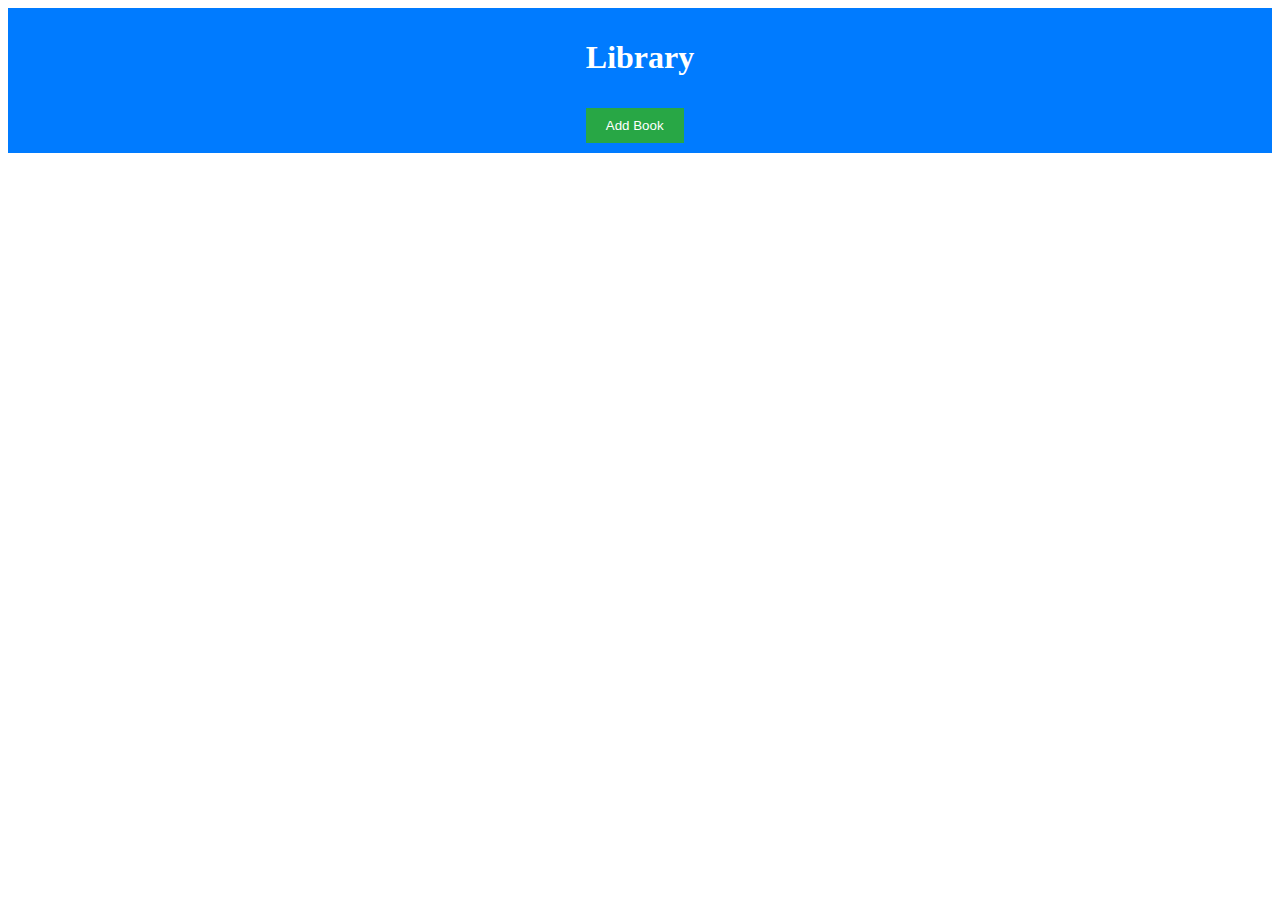
<file: index.html>
<!DOCTYPE html>
<html>
<head>
    <title>TOP Library Project</title>
    <link href="styles.css" rel="stylesheet">
</head>
<body>
    <div id="header" class="header">
        <div>
            <h1>Library</h1>
            <button id="book-btn" class="add-button">Add Book</button>
        </div>
    </div>

    <div class="form-popup" id="form-container">
        <form id="bookForm" class="book-form">
            <h2>Add New Book</h2>
            <div>
                <label for="title">Title</label>
                <input type="text" placeholder="Enter Title" name="title" required>
            </div>
            <div>   
                <label for="author">Author</label>
                <input type="text" placeholder="Enter Author" name="author" required>
            </div> 
            <div> 
                <label for="pages">Pages</label>
                <input type="number" placeholder="Number of Pages" name="pages" required>
            </div> 
            <div>      
                <label for="read">Read</label>
                <input type="checkbox" name="read">
            </div> 
      
            <button type="submit" id="add-btn" class="add-button">Add Book</button>
            <button id="cancel-btn" class="cancel-button">Close</button>
        </form>
    </div> 

    <div>
        <div id="library" class="library"></div>
    </div>
    <script src="script.js" defer></script>
</body>
</html>
</file>
<file: styles.css>
.header {
    display: flex;
    justify-content: center;
    background-color: #007BFF;
    color: white;
    padding: 10px;
}

.form-popup {
    display: none;
    position: fixed;
    top: 50%;
    left: 50%;
    transform: translate(-50%, -50%);
    background-color: white;
    padding: 20px;
    box-shadow: 0px 0px 10px rgba(0, 0, 0, 0.5);
    border-radius: 5px;
}

.book-form {
    text-align: center;
}

.book-form label {
    display: block;
    margin-top: 10px;
}

.book-form input[type="text"],
.book-form input[type="number"] {
    width: 100%;
    padding: 5px;
    margin-top: 5px;
}

.book-form .add-button,
.cancel-button {
    background-color: #007BFF;
    color: white;
    border: none;
    padding: 10px 20px;
    margin-top: 10px;
    cursor: pointer;
}

.library {
    display: grid;
    grid-template-columns: repeat(auto-fill, minmax(200px, 1fr));
    grid-gap: 20px;
    margin-top: 20px;
}

.book {
    border: 1px solid #ddd;
    padding: 10px;
    border-radius: 5px;
    background-color: #f9f9f9;
}

.remove {
    background-color: #dc3545;
    color: white;
    border: none;
    padding: 5px 10px;
    margin-top: 10px;
    cursor: pointer;
}

.add-button {
    background-color: #28a745; /* Green color */
    color: white;
    border: none;
    padding: 10px 20px;
    margin-top: 10px;
    cursor: pointer;
    transition: background-color 0.3s ease; /* Smooth transition on hover */
}

.add-button:hover {
    background-color: #218838; /* Darker green color on hover */
}
</file>
